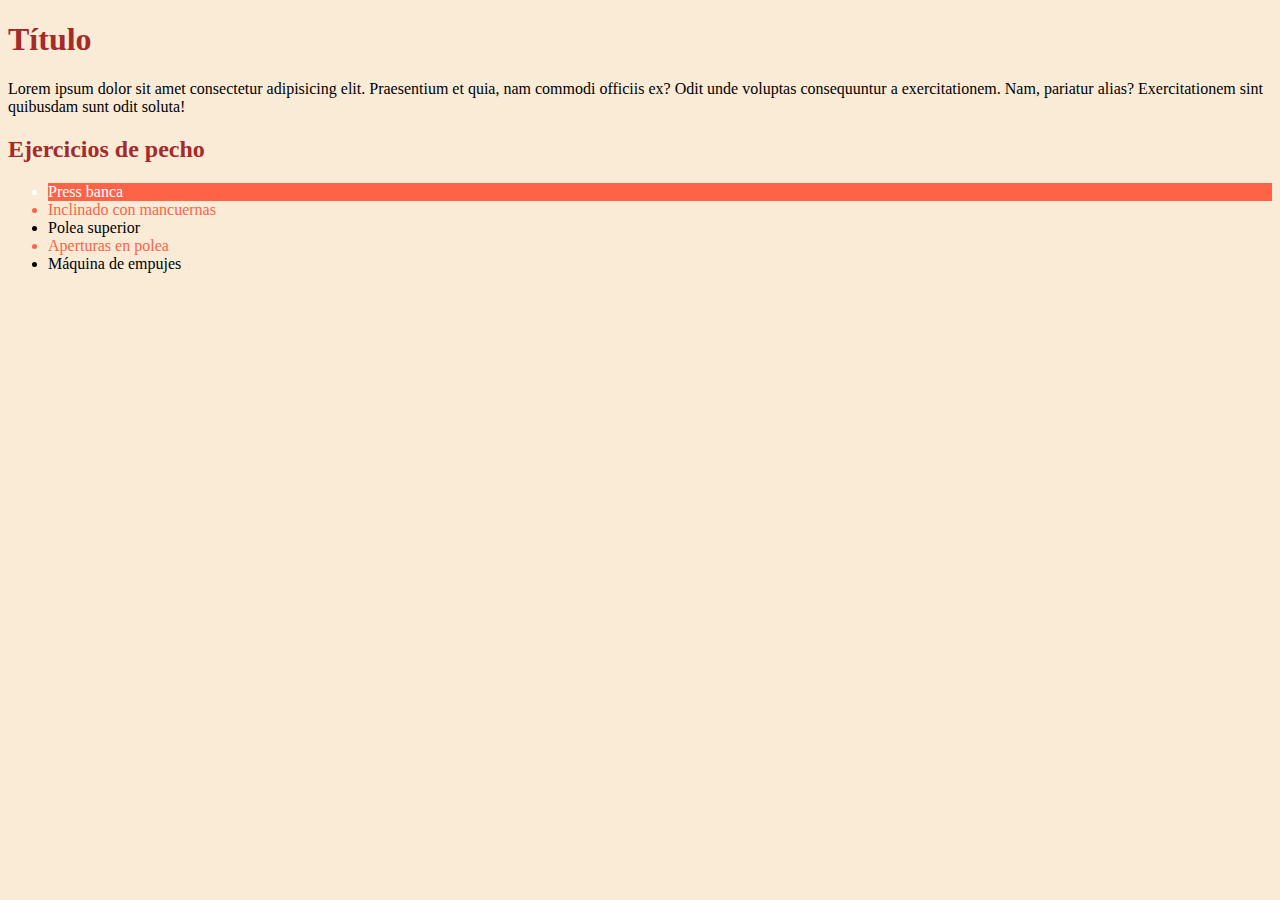
<file: CSS/index.html>
<!DOCTYPE html>
<html lang="en">
<head>
    <meta charset="UTF-8">
    <meta name="viewport" content="width=device-width, initial-scale=1.0">
    <link rel="stylesheet" href="estilos.css">
    <title>Prácticas CSS</title>
</head>
<body>
    <h1>Título</h1>
    <p>Lorem ipsum dolor sit amet consectetur adipisicing elit. Praesentium et quia, nam commodi officiis ex? Odit unde voluptas consequuntur a exercitationem. Nam, pariatur alias? Exercitationem sint quibusdam sunt odit soluta!</p>

    <h2>Ejercicios de pecho</h2>
    <ul>
        <li id="ejercicioPrincipal">Press banca</li>
        <li class="ejercicioImportante">Inclinado con mancuernas</li>
        <li>Polea superior</li>
        <li class="ejercicioImportante">Aperturas en polea</li>
        <li>Máquina de empujes</li>
    </ul>
</body>
</html>
</file>
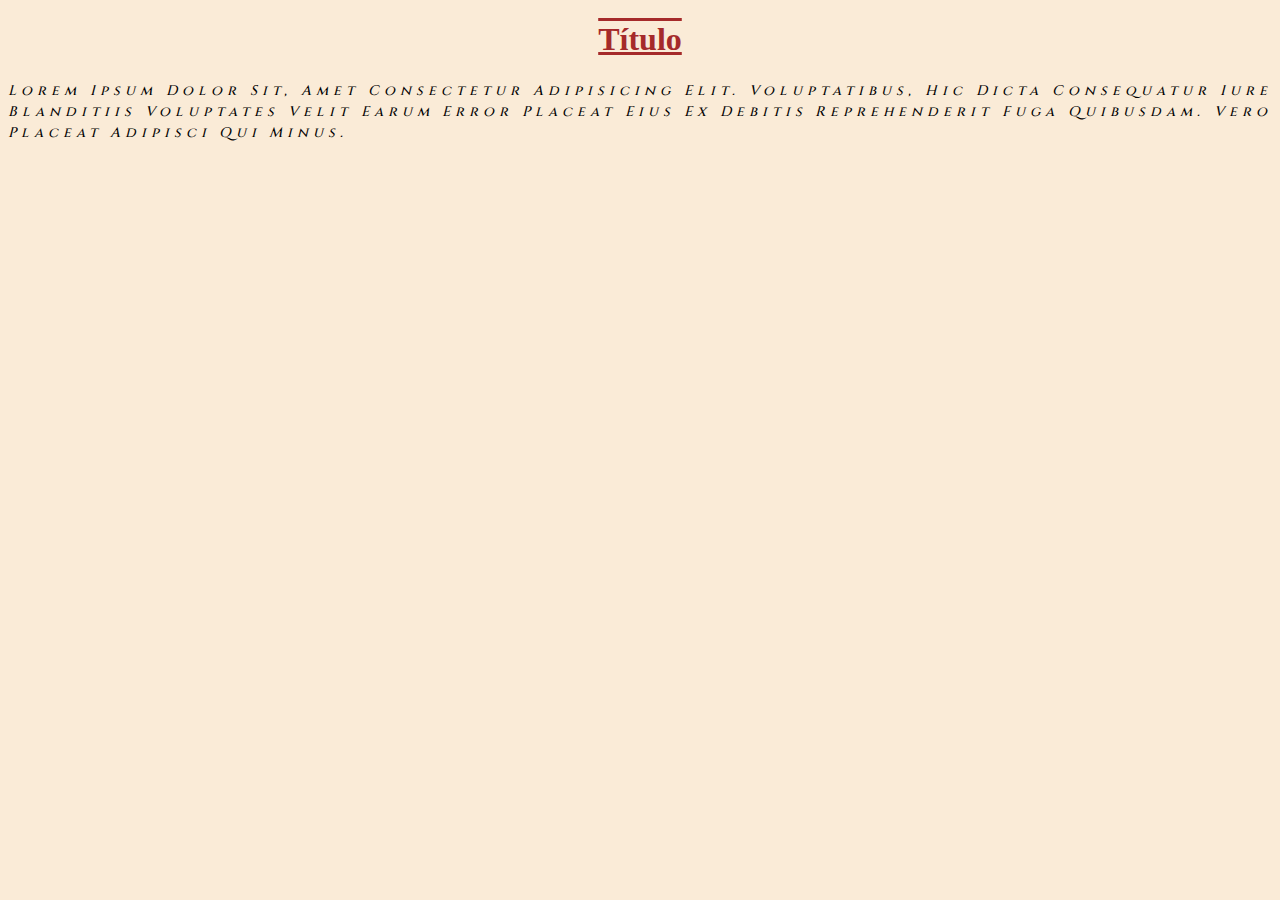
<file: CSS/propiedadesDeTexto/index.html>
<!DOCTYPE html>
<html lang="en">
  <head>
    <meta charset="UTF-8" />
    <meta name="viewport" content="width=device-width, initial-scale=1.0" />
    <link rel="stylesheet" href="estilos.css" />
    <link rel="preconnect" href="https://fonts.googleapis.com" />
    <link rel="preconnect" href="https://fonts.gstatic.com" crossorigin />
    <!-- <link
      href="https://fonts.googleapis.com/css2?family=Cinzel:wght@400..900&family=Dancing+Script:wght@400..700&family=Montserrat:ital,wght@0,100..900;1,100..900&display=swap"
      rel="stylesheet"
    /> -->
    <!--Archivo que almacena tipografías-->
    <link rel="stylesheet" href="fonts.css" />
    <title>Propiedades de texto</title>
  </head>
  <body>
    <h1>Título</h1>
    <p>
      Lorem ipsum dolor sit, amet consectetur adipisicing elit. Voluptatibus,
      hic dicta consequatur iure blanditiis voluptates velit earum error placeat
      eius ex debitis reprehenderit fuga quibusdam. Vero placeat adipisci qui
      minus.
    </p>
  </body>
</html>
</file>
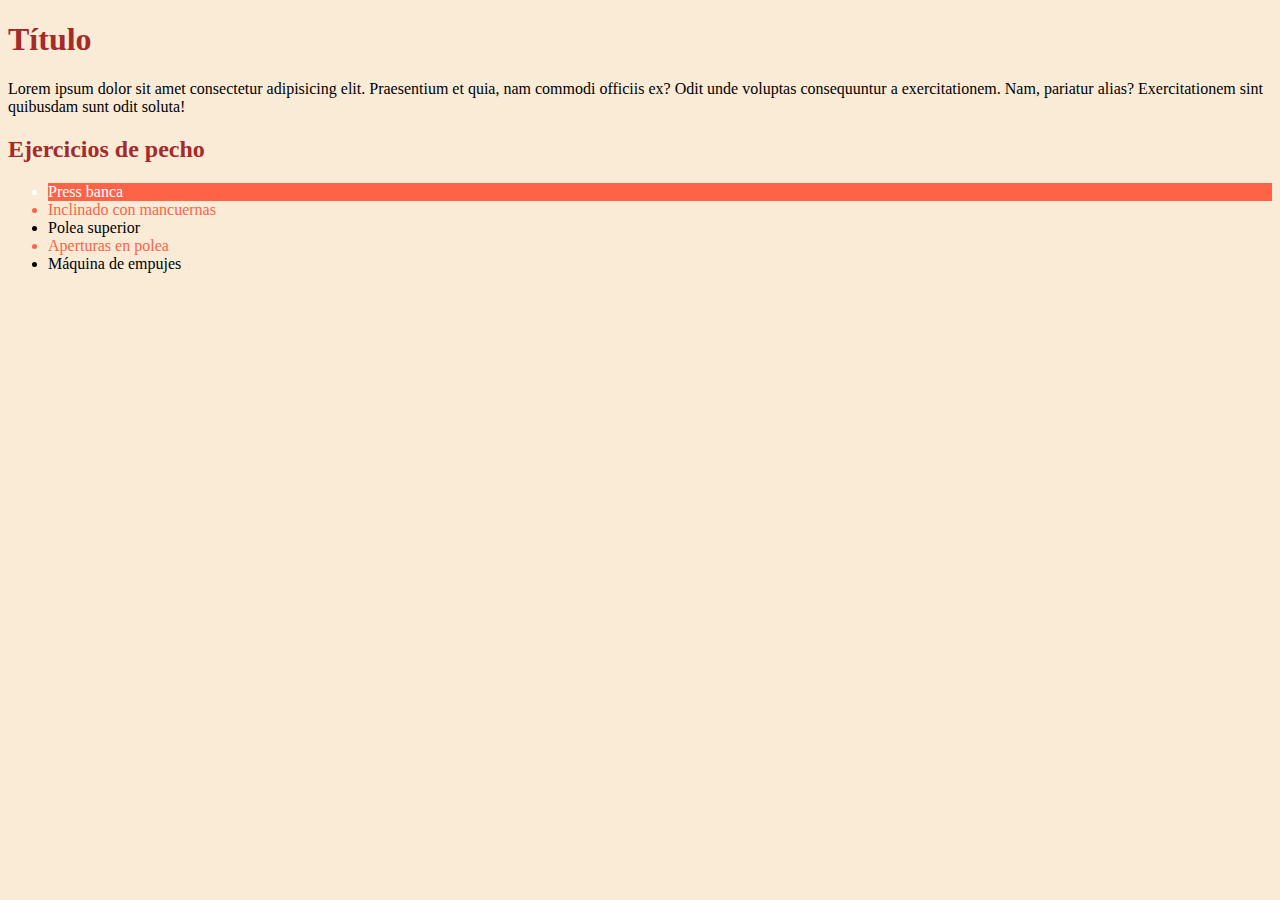
<file: CSS/selectores/index.html>
<!DOCTYPE html>
<html lang="en">
<head>
    <meta charset="UTF-8">
    <meta name="viewport" content="width=device-width, initial-scale=1.0">
    <link rel="stylesheet" href="estilos.css">
    <title>Selectores</title>
</head>
<body>
    <h1>Título</h1>
    <p>Lorem ipsum dolor sit amet consectetur adipisicing elit. Praesentium et quia, nam commodi officiis ex? Odit unde voluptas consequuntur a exercitationem. Nam, pariatur alias? Exercitationem sint quibusdam sunt odit soluta!</p>

    <h2>Ejercicios de pecho</h2>
    <ul>
        <li id="ejercicioPrincipal">Press banca</li>
        <li class="ejercicioImportante">Inclinado con mancuernas</li>
        <li>Polea superior</li>
        <li class="ejercicioImportante">Aperturas en polea</li>
        <li>Máquina de empujes</li>
    </ul>
</body>
</html>
</file>
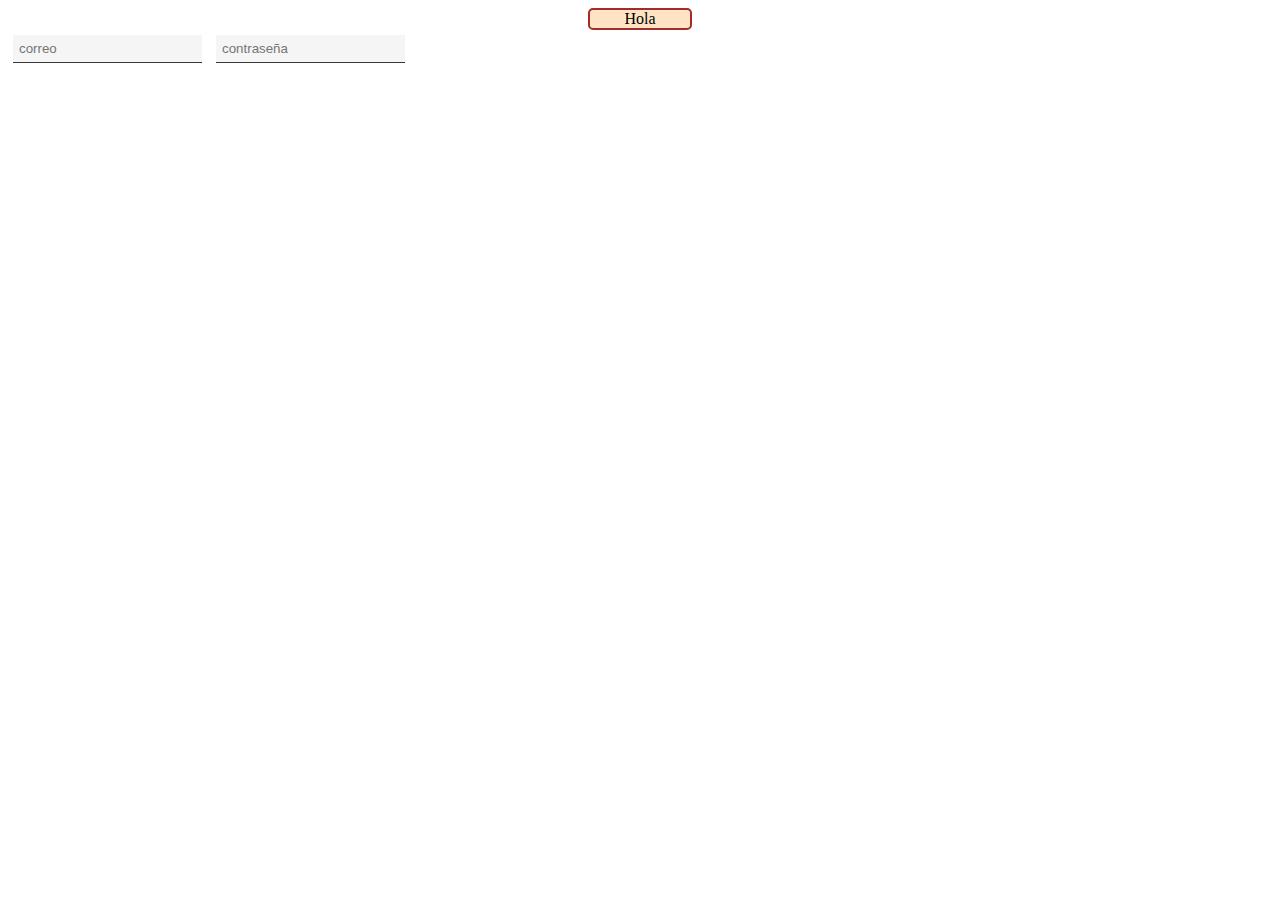
<file: CSS/boxModel/bordes/index.html>
<!DOCTYPE html>
<html lang="en">
<head>
    <meta charset="UTF-8">
    <meta name="viewport" content="width=device-width, initial-scale=1.0">
    <link rel="stylesheet" href="estilos.css" />
    <title>Bordes</title>
</head>
<body>
    <div>Hola</div>
    <input type="email" placeholder="correo">
    <input type="password" placeholder="contraseña">
</body>
</html>
</file>
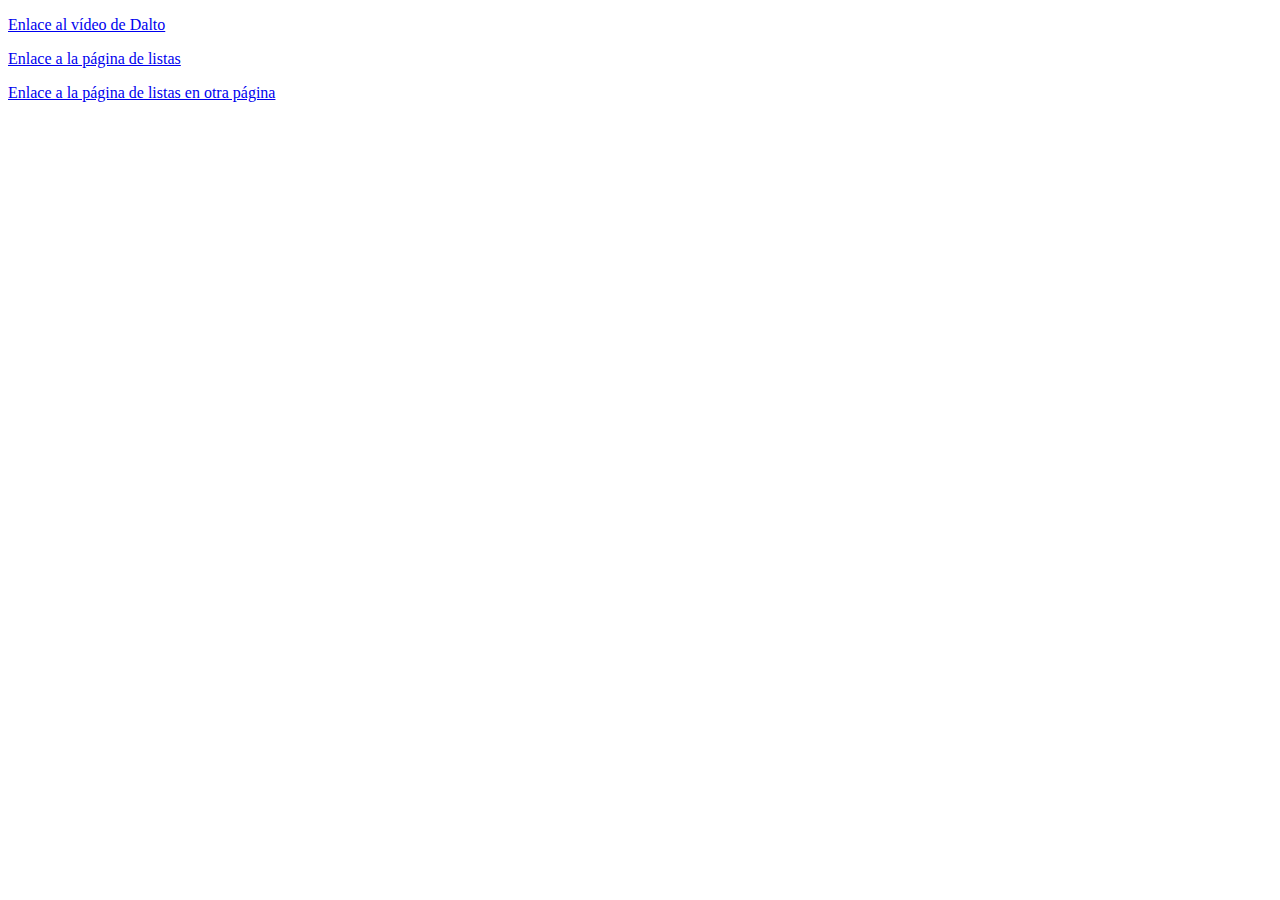
<file: HTML/enlaces.html>
<!DOCTYPE html>
<html lang="en">
<head>
    <meta charset="UTF-8">
    <meta name="viewport" content="width=device-width, initial-scale=1.0">
    <title>Enlaces</title>
</head>
<body>
    <p><a href="https://www.youtube.com/watch?v=ELSm-G201Ls&t=5049s" title="video de Dalto">Enlace al vídeo de Dalto</a></p>
    <p><a href="listas.html" title="página de listas">Enlace a la página de listas</a></p>
    <p><a href="listas.html" target="_blank" title="">Enlace a la página de listas en otra página</a></p>
</body>
</html>
</file>
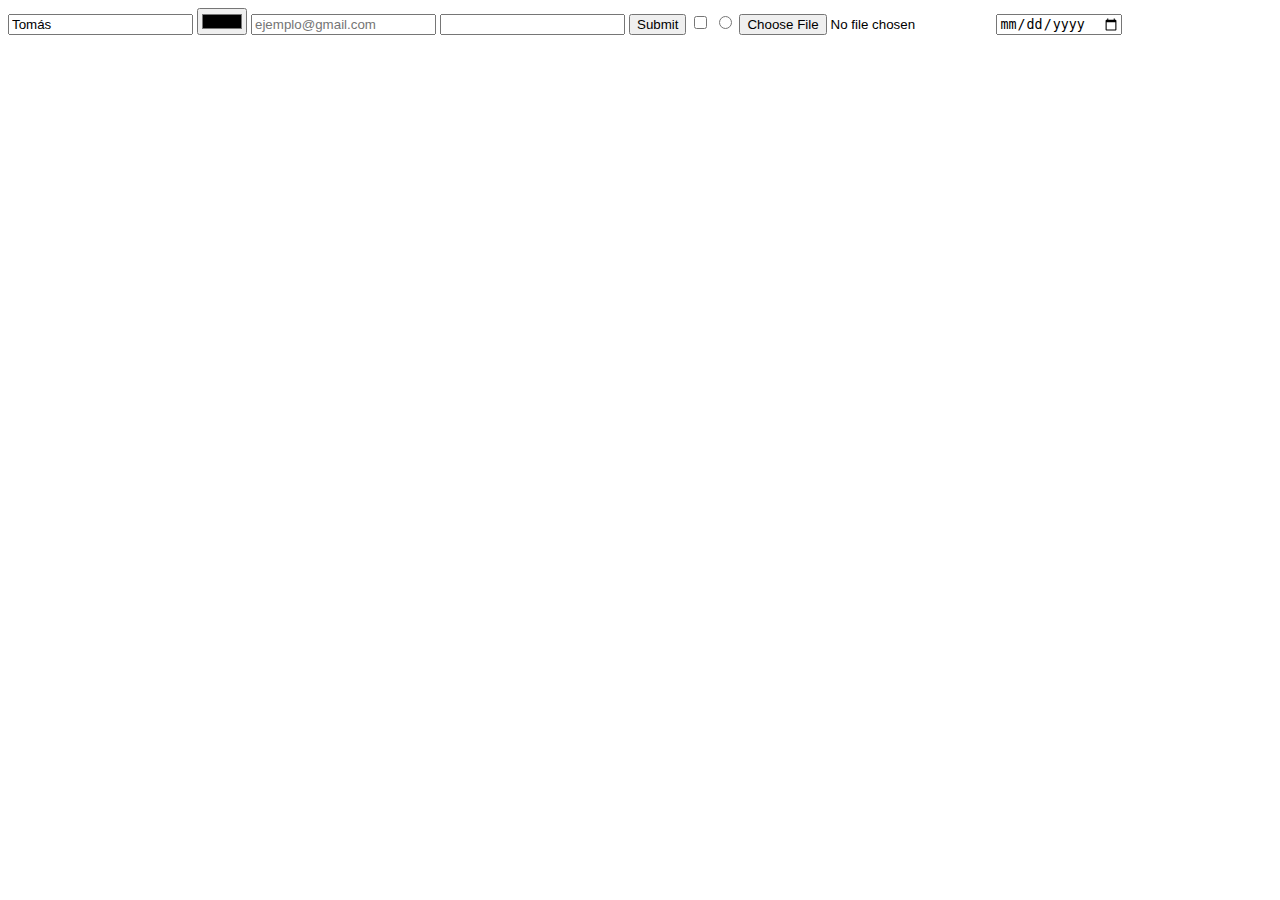
<file: HTML/formularios.html>
<!DOCTYPE html>
<html lang="en">
  <head>
    <meta charset="UTF-8" />
    <meta name="viewport" content="width=device-width, initial-scale=1.0" />
    <title>Formularios</title>
  </head>
  <body>
    <form>
      <!--tipos de inputs mas comunes y los atributos más importantes-->
      <input type="text" required name="username" value="Tomás" minlength="3"/>
      <!--con "name" definimos como se llama el campo, cuando el swervidor recibe los datos, le llega que ese campo es username, no se puede tener distintos campos con el mismo name-->
      <!--"value" es lo que va a recibir el servidor-->
      <input type="color"/>
      <input type="email" required placeholder="ejemplo@gmail.com"/>
      <input type="password" />
      <input type="submit" />
      <input type="checkbox" />
      <input type="radio" />
      <input type="file"/>
      <input type="date" />
    </form>
  </body>
</html>
</file>
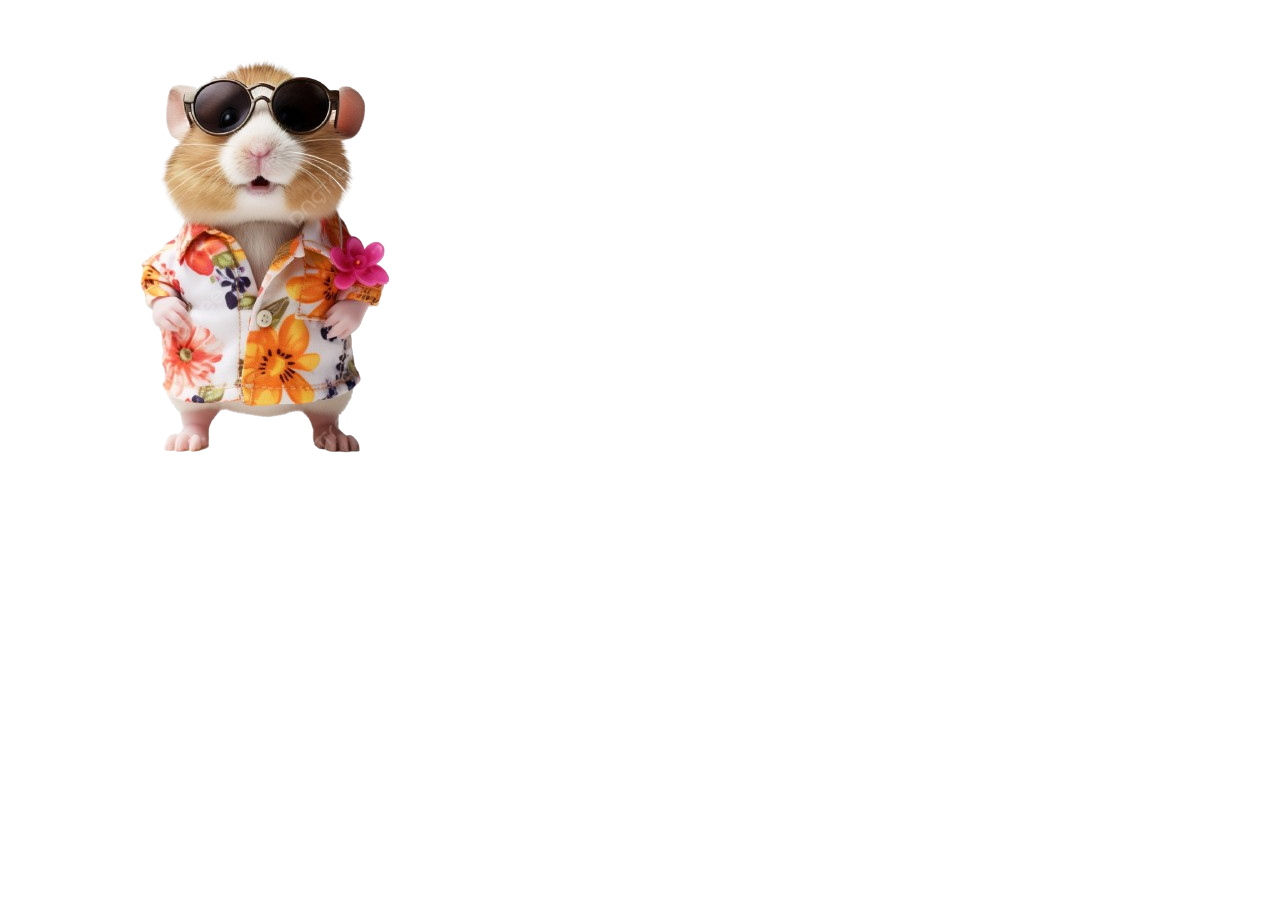
<file: HTML/imagenes.html>
<!DOCTYPE html>
<html lang="en">
<head>
    <meta charset="UTF-8">
    <meta name="viewport" content="width=device-width, initial-scale=1.0">
    <title>Imágenes</title>
</head>
<body>
    <img src="../imagenes/rataSinFondo.png" alt="Imagen de rata hawaiana facherita" title="Imagen de rata hawaiana bien fachera">
</body>
</html>
</file>
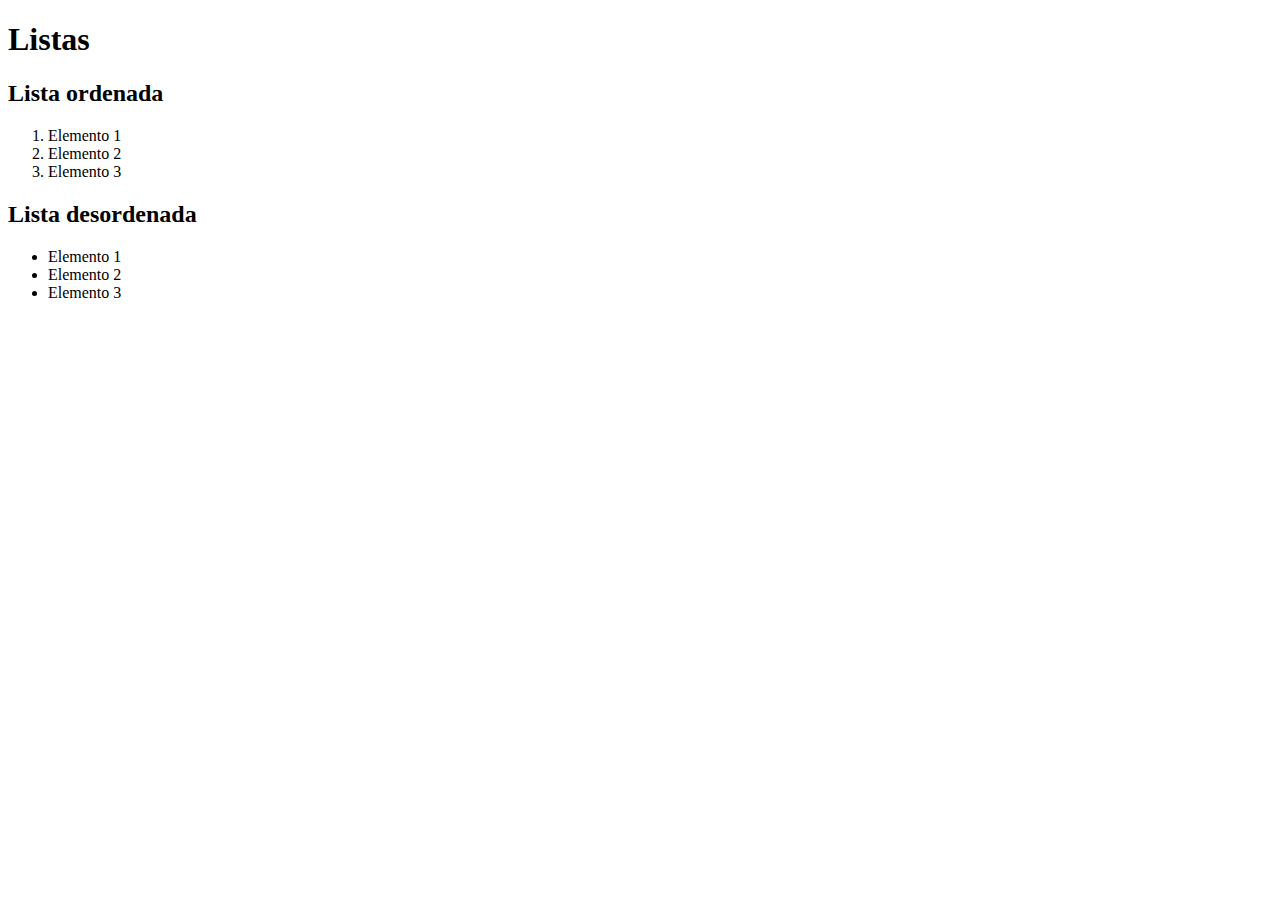
<file: HTML/listas.html>
<!DOCTYPE html>
<html lang="en">
<head>
    <meta charset="UTF-8">
    <meta name="viewport" content="width=device-width, initial-scale=1.0">
    <title>Listas</title>
</head>
<body>
    <h1>Listas</h1>
    <h2>Lista ordenada</h2>
    <ol>
        <li>Elemento 1</li>
        <li>Elemento 2</li>
        <li>Elemento 3</li>
    </ol>
    <h2>Lista desordenada</h2>
    <ul>
        <li>Elemento 1</li>
        <li>Elemento 2</li>
        <li>Elemento 3</li>
    </ul>
</body>
</html>
</file>
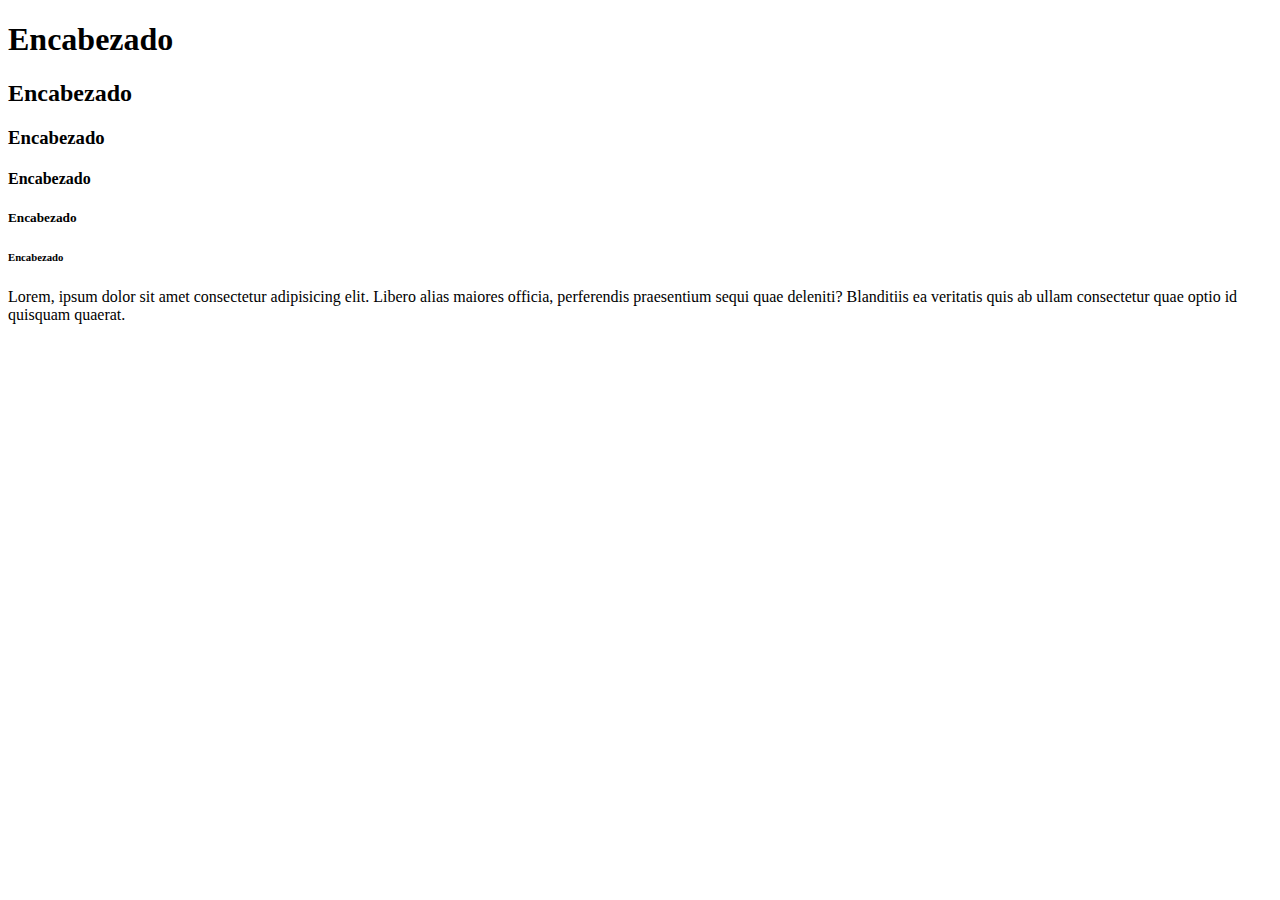
<file: HTML/parrafos_encabezados.html>
<!DOCTYPE html>
<html lang="en">
<head>
    <meta charset="UTF-8">
    <meta name="viewport" content="width=device-width, initial-scale=1.0">
    <title>Párrafos y encabezados</title>
</head>
<body>
    <h1>Encabezado</h1>
    <h2>Encabezado</h2>
    <h3>Encabezado</h3>
    <h4>Encabezado</h4>
    <h5>Encabezado</h5>
    <h6>Encabezado</h6>
    <p>Lorem, ipsum dolor sit amet consectetur adipisicing elit. Libero alias maiores officia, perferendis praesentium sequi quae deleniti? Blanditiis ea veritatis quis ab ullam consectetur quae optio id quisquam quaerat.</p>
</body>
</html>
</file>
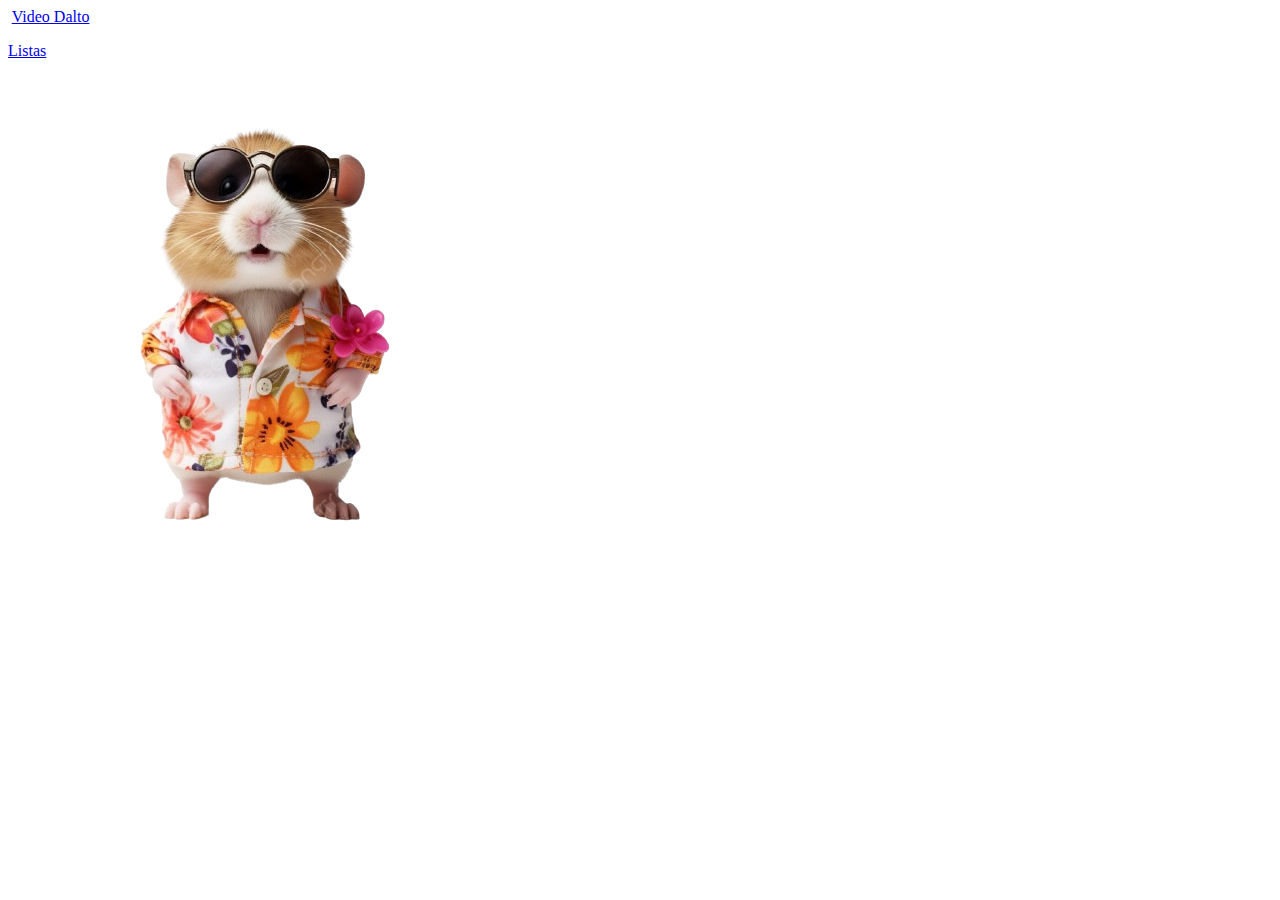
<file: HTML/rutas.html>
<!DOCTYPE html>
<html lang="en">
<head>
    <meta charset="UTF-8">
    <meta name="viewport" content="width=device-width, initial-scale=1.0">
    <title>Rutas</title>
</head>
<img>
    <!--Ejemplo de ruta absopluta-->
    <a href="https://www.youtube.com/watch?v=ELSm-G201Ls&t=5179s">Video Dalto</a>
    <!--Ejemplo de ruta relativa (dependiendo de donde estoy accederé a él de una forma u otra)-->
    <P><a href="listas.html">Listas</a></P>
    <!--Más ejemplos de rutas relaticas-->
    <!--En la imagen voy a añadir una ruta absoluta a una imagen que lleve a youtube-->
    <a href="https://www.youtube.com/" target="_blank">
        <img src="../imagenes/rataSinFondo.png" alt="Imagen de rata molona">
    </a>
</body>
</html>
</file>
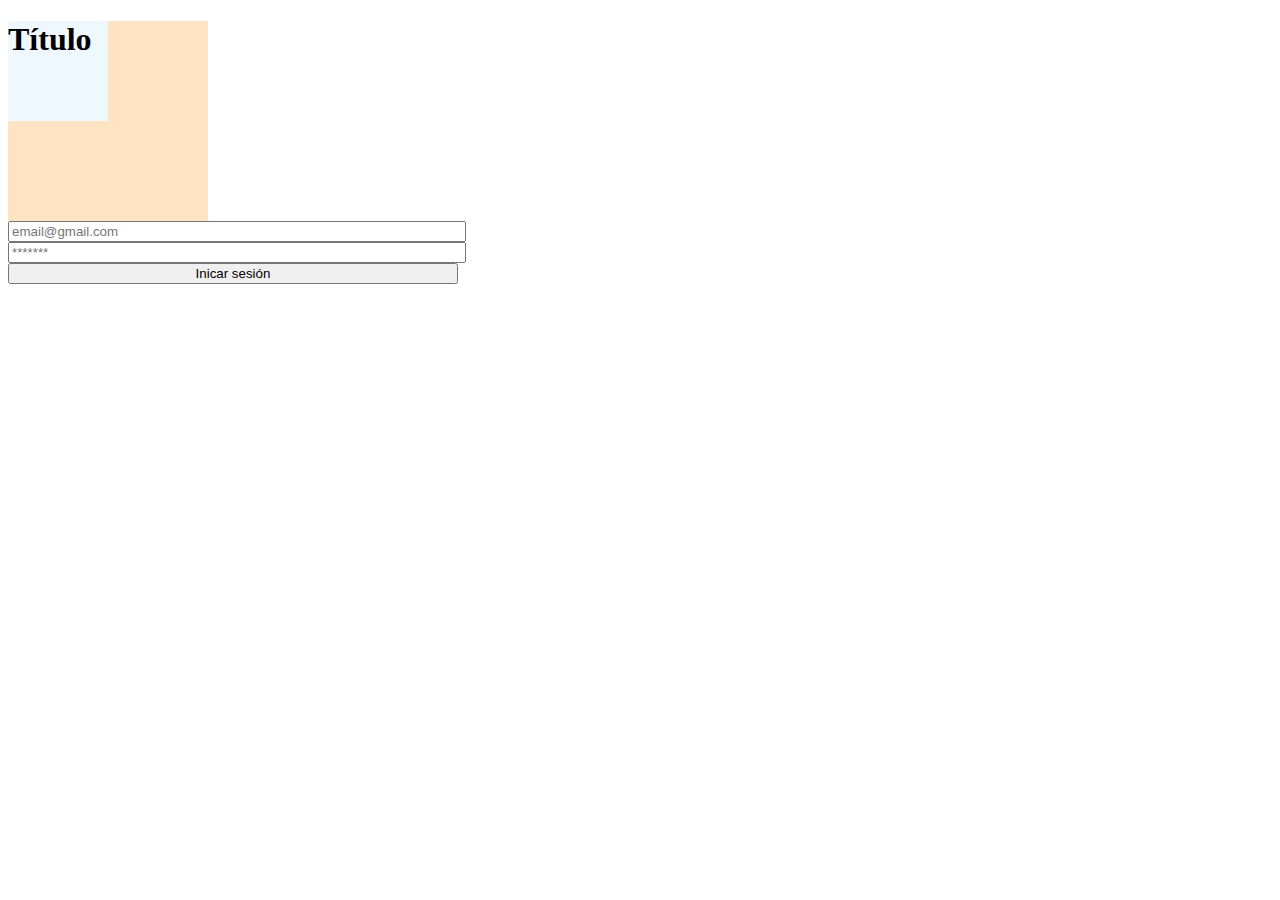
<file: CSS/boxModel/wigthHeight.html>
<!DOCTYPE html>
<html lang="en">
  <head>
    <meta charset="UTF-8" />
    <meta name="viewport" content="width=device-width, initial-scale=1.0" />
    <link rel="stylesheet" href="estilosWidthHeight.css" />
    <title>width y height</title>
  </head>
  <body>
    <!--El width y el height determinan el alto y el ancho del elemento respecto a la caja que lo contiene-->
    <div>
      <h1>Título</h1>
    </div>
    <!--El div es como crear una caja vacía-->

    <form>
      <input type="email" placeholder="email@gmail.com" />
      <input type="password" placeholder="*******" />
      <input type="submit" value="Inicar sesión" />
    </form>
  </body>
</html>
</file>
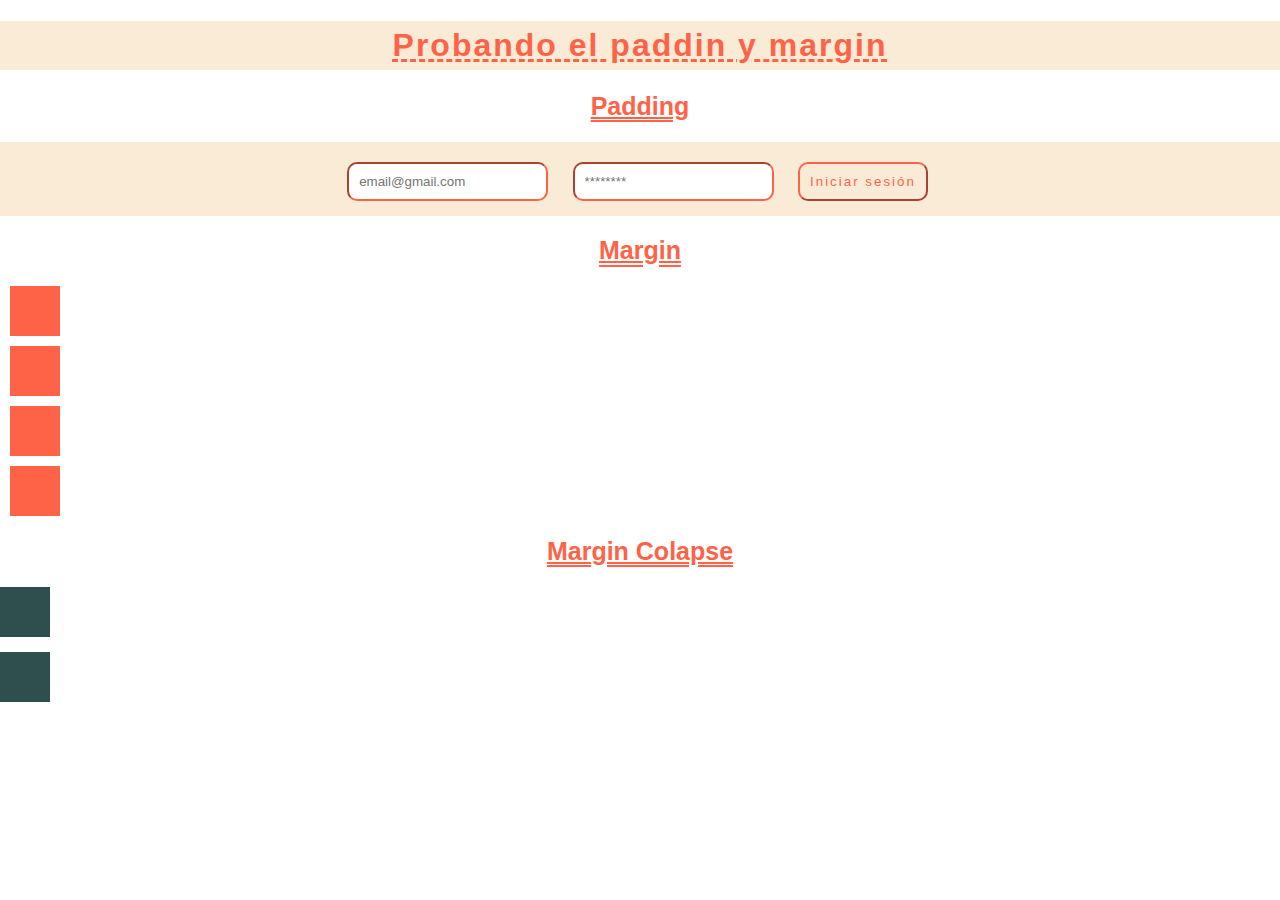
<file: CSS/boxModel/padding y margin/paddingMargin.html>
<!DOCTYPE html>
<html lang="en">
  <head>
    <meta charset="UTF-8" />
    <meta name="viewport" content="width=device-width, initial-scale=1.0" />
    <link rel="stylesheet" href="estiloPaddingMargin.css" />
    <title>padding y margin</title>
  </head>
  <body>
    <h1 class="titulo">Probando el paddin y margin</h1>

    <h2 class="subtitulo">Padding</h2>
    <form class="formulario">
      <input
        class="formularioInput"
        type="email"
        placeholder="email@gmail.com"
      />
      <input class="formularioInput" type="password" placeholder="********" />
      <input
        class="formularioInput formularioSubmit"
        type="submit"
        value="Iniciar sesión"
      />
    </form>

    <h2 class="subtitulo">Margin</h2>

    <div class="caja"></div>
    <div class="caja"></div>
    <div class="caja"></div>
    <div class="caja"></div>

    <h2 class="subtitulo">Margin Colapse</h2>

    <div class="marginColapse1"></div>
    <div class="marginColapse2"></div>

  </body>
</html>
</file>
<file: CSS/estilos.css>
body {
  background-color: antiquewhite;
  font-family: Cambria, Cochin, Georgia, Times, "Times New Roman", serif;
}
h1 {
  color: brown;
}
h2 {
  color: brown;
}
.ejercicioImportante{
    color: tomato;
}
#ejercicioPrincipal{
    color: white;
    background-color: tomato;
}
</file>
<file: CSS/propiedadesDeTexto/estilos.css>
body {
  background-color: antiquewhite;
}
h1 {
  text-align: center;
  text-decoration: overline underline;
  color: brown;
}
p {
  color: black;
  font-family: Tommy;
  font-size: 14px;
  font-weight: 700;
  font-style: italic;
  text-align: justify;
  line-height: 1.5; /*tamaño del espaciado entre líneas*/
  letter-spacing: 5px; /*espaciado entre letras*/
  text-transform: capitalize;/*transforma el texto*/
}
</file>
<file: CSS/propiedadesDeTexto/fonts.css>
@font-face {
    font-family: "Tommy";
    src: url("fonts/Cinzel-Regular.ttf") format("truetype"); /*.ttf significa truetype, le indico el formato porque el navegador carga más rápido un archivo si sabe de entrada que formato es*/
    font-weight: 400;

}
@font-face {
    font-family: "Tommy";
    src: url("fonts/Cinzel-Medium.ttf") format("truetype"); /*.ttf significa truetype, le indico el formato porque el navegador carga más rápido un archivo si sabe de entrada que formato es*/
    font-weight: 700;
}
@font-face {
    font-family: "Tommy";
    src: url("fonts/Cinzel-Black.ttf") format("truetype"); /*.ttf significa truetype, le indico el formato porque el navegador carga más rápido un archivo si sabe de entrada que formato es*/
    font-weight: 900;
}
</file>
<file: CSS/selectores/estilos.css>
body {
  background-color: antiquewhite;
  font-family: Cambria, Cochin, Georgia, Times, "Times New Roman", serif;
}
h1 {
  color: brown;
}
h2 {
  color: brown;
}
.ejercicioImportante{
    color: tomato;
}
#ejercicioPrincipal{
    color: white;
    background-color: tomato;
}
</file>
<file: CSS/boxModel/bordes/estilos.css>
div{
    background-color: bisque;
    margin: auto;
    width: 100px;
    text-align: center;
    /*border*/
    /* border-width: 2px;
    border-color: brown;
    border-style: solid; */
    border: 2px solid brown;
    border-radius: 5px;
}

input{
    margin: 5px;
    padding: 6px;
    border: none;
    border-bottom: 0.5px rgb(56, 56, 56) solid;
    background-color: rgb(245, 245, 245);
}
</file>
<file: CSS/boxModel/estilosWidthHeight.css>
div {
  background-color: bisque;
  width: 200px;
  height: 200px;
}
h1 {
  background-color: aliceblue;
  width: 50%;
  height: 50%;
}
form {
  width: 500px;
}
input {
  width: 90%; /*El input está dentro del formulario, al tenerlo con %, si la caja contenedora (en este caso el form) mide menos, el input se ajusta a esta*/
}
</file>
<file: CSS/boxModel/padding y margin/estiloPaddingMargin.css>
body{
    margin: 0; /*Para eliminar el margen por defecto que tiene el body*/
}

.titulo {
  text-align: center;
  letter-spacing: 2px;
  color: tomato;
  background-color: antiquewhite;
  padding: 6px;
  text-decoration: underline dashed;
  font-family: "Gill Sans", "Gill Sans MT", Calibri, "Trebuchet MS", sans-serif;
}

.subtitulo {
  color: tomato;
  text-decoration: underline double;
  text-align: center;
  font-size: 25px;
  font-family: "Trebuchet MS", "Lucida Sans Unicode", "Lucida Grande",
    "Lucida Sans", Arial, sans-serif;
}

.formulario {
  font-family: "Segoe UI", Tahoma, Geneva, Verdana, sans-serif;
  background-color: antiquewhite;
  padding: 10px 10px 5px 5px; /*Separa el contenido del formulario (los inputs) de los bordes del formulario */
  /*El shorthand va en el sentido de las agujas del reloj*/
  /*Si definimos dos valores en el shorthand le decimo (horizontal (left y right) - vertical (izq y der))*/
  /* padding-top: 10px;
    padding-bottom: 10px;
    padding-left: 10px;
    padding-right: 10px; */
  text-align: center;
}

.formularioInput {
  padding: 10px; /*Separa el contenido de los bordes, el contenido es el texto (las letras) y los bordes es el borde del textfield*/
  margin: 10px;
  border-radius: 10px;
  border-color: tomato;
  color: tomato;
}

.formularioSubmit {
  letter-spacing: 2px;
  text-align: center;
  background-color: antiquewhite;
}

.formularioSubmit:hover {
  font-size: 16px;
}

.caja {
    background-color: tomato;
    width: 50px;
    height: 50px;
    margin: 10px;
}

/*Practicando el "margin collapse": cuando se juntan dos márgenes de diferentes elementos (por ejemplo: el margin bottom de uno con el margin top de otro) la lógica nos dice que se sumarían (si pongo 10 a uno y 15 a otro, serían 25). No es así, lo que hace es que se queda con el margen más alto (se quedaría el de 15)*/
.marginColapse1{
    width: 50px;
    height: 50px;
    background-color: darkslategray;
    margin-bottom: 10px;
}

.marginColapse2{
    width: 50px;
    height: 50px;
    background-color: darkslategray;
    margin-top: 15px; /*se queda este margen (no el bottom)*/
}
</file>
